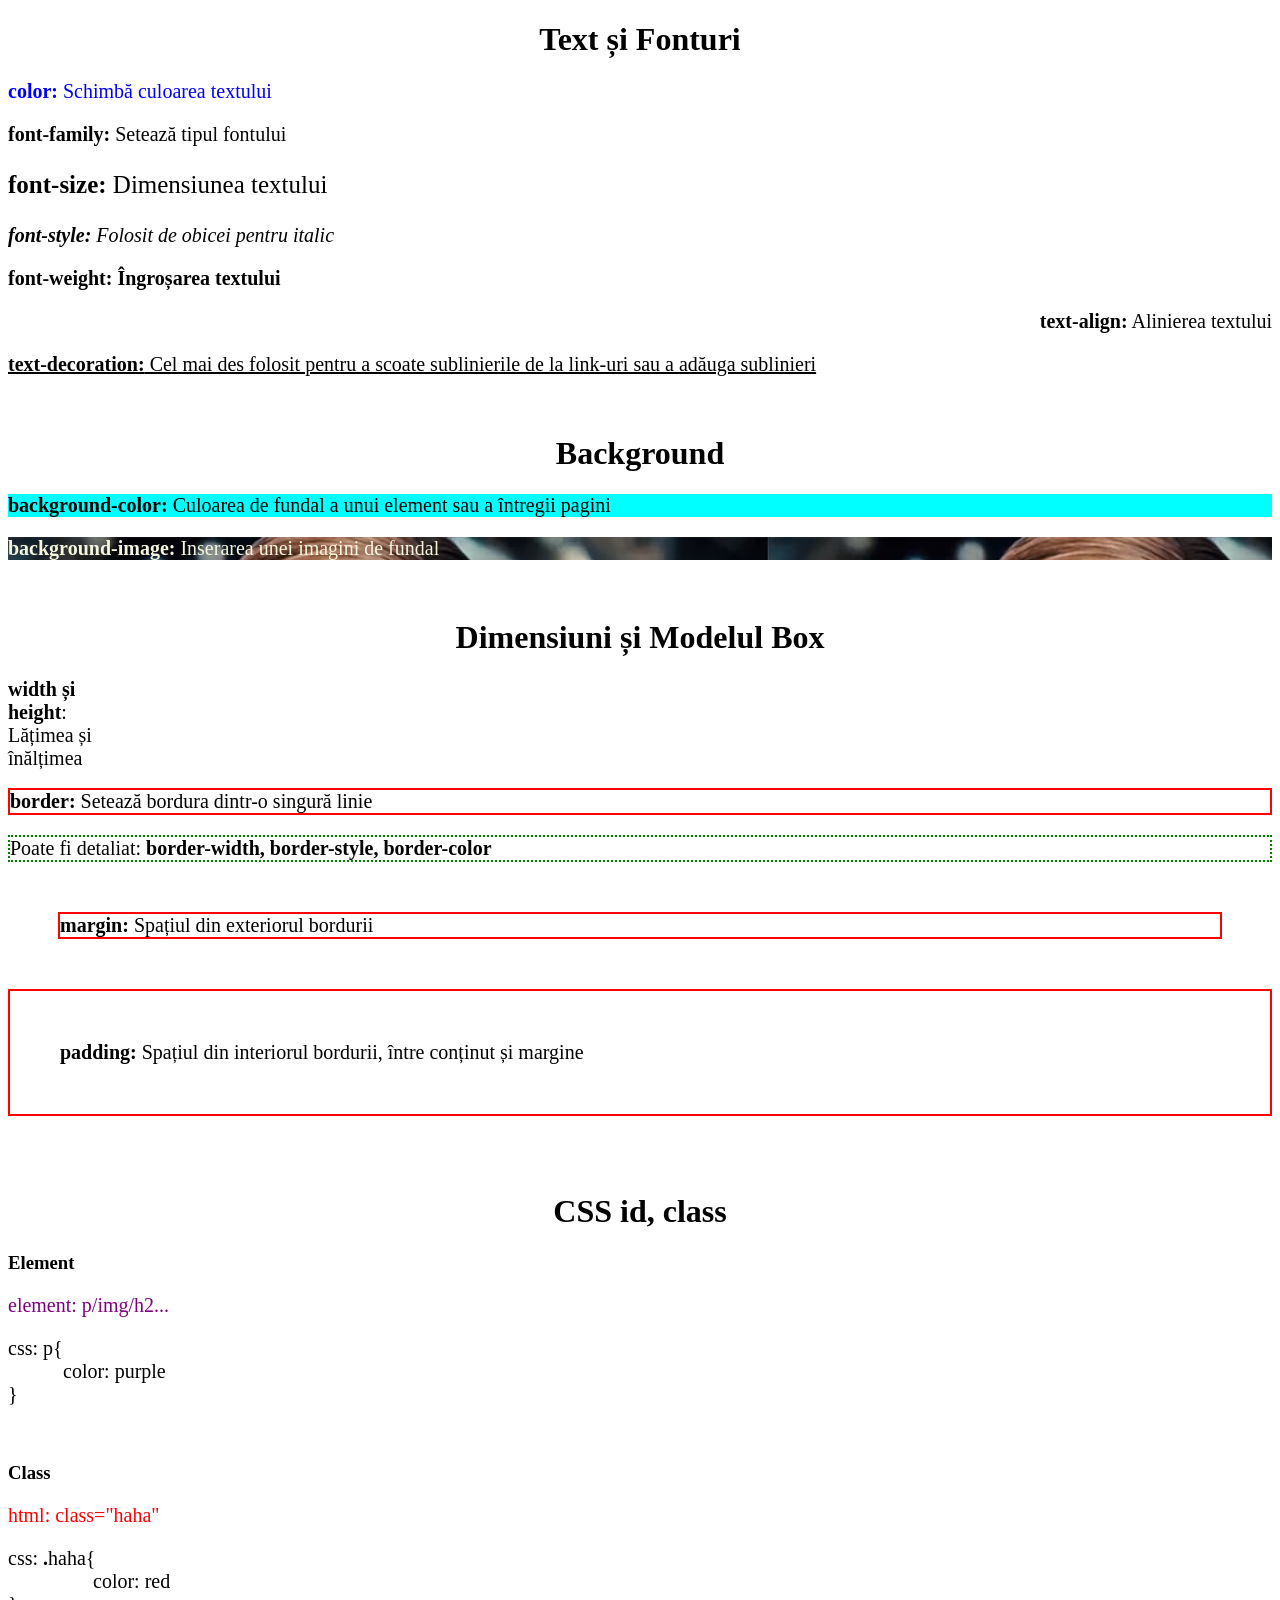
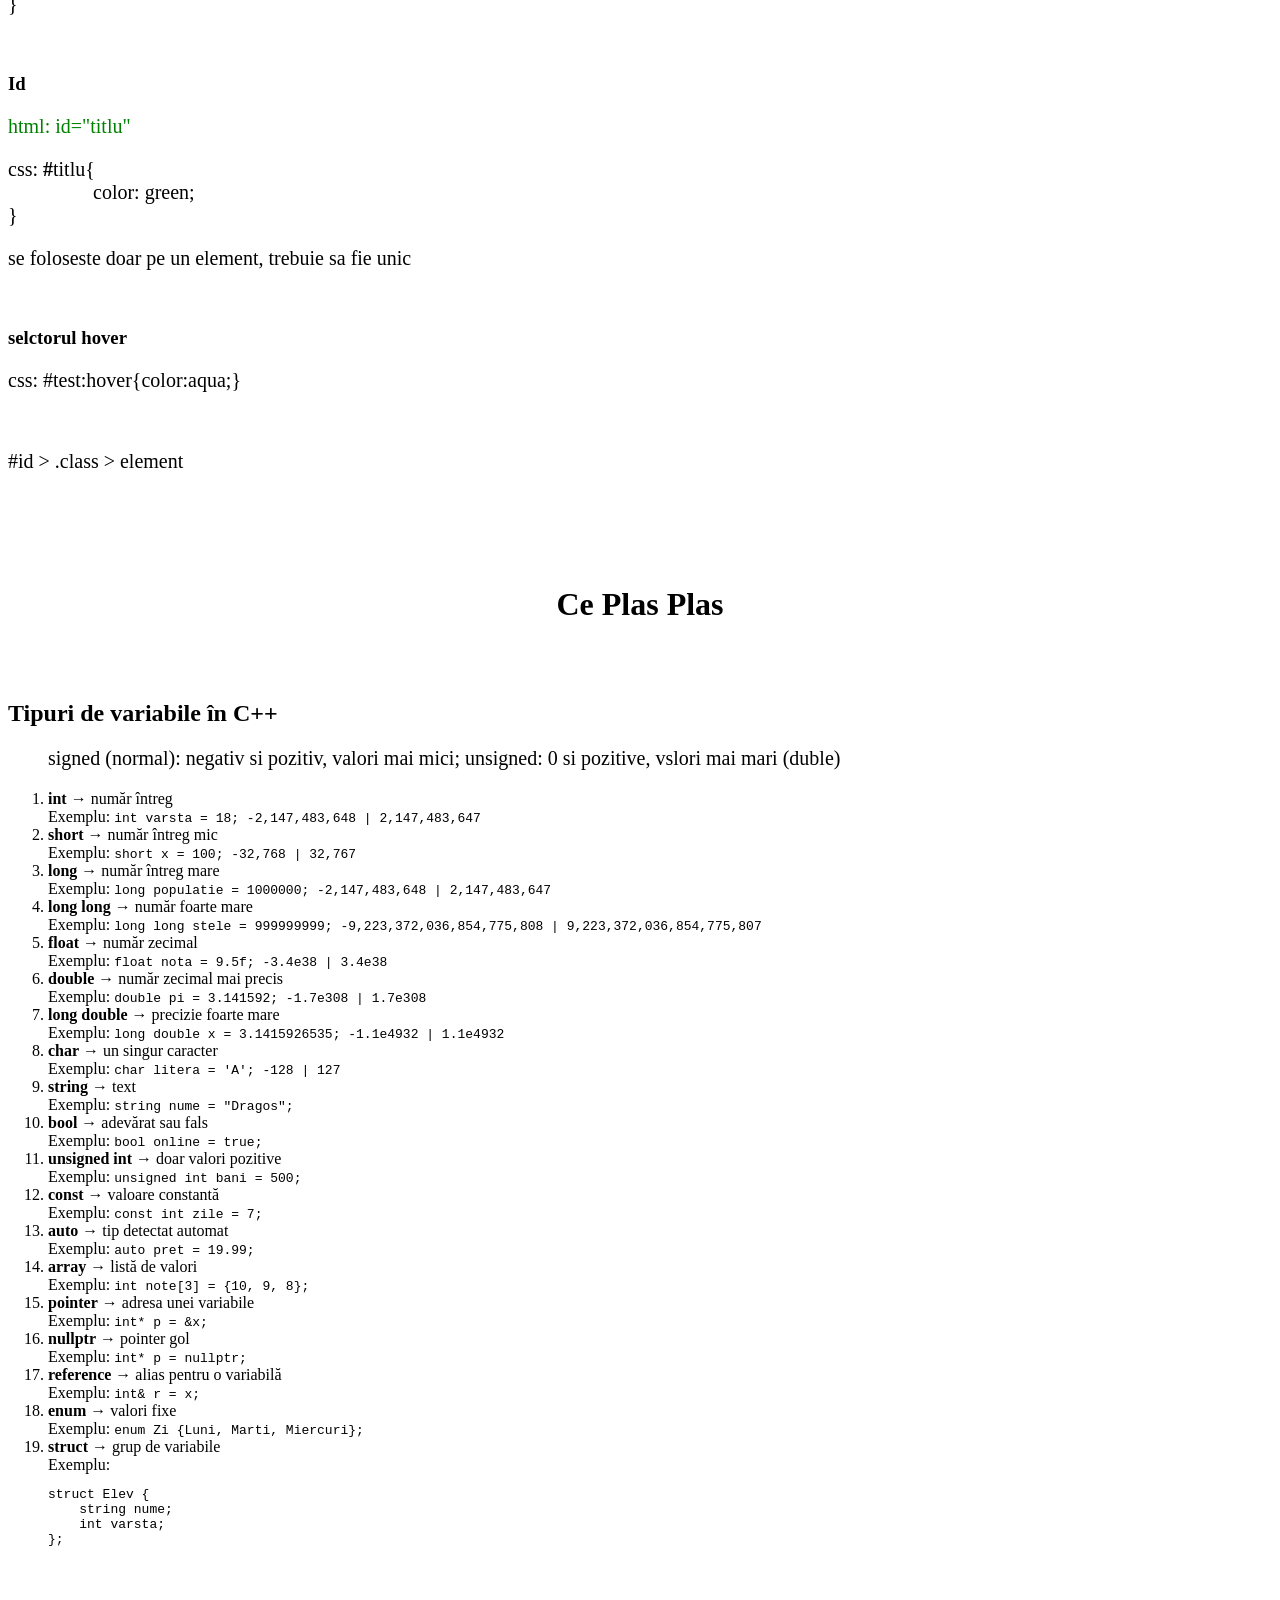
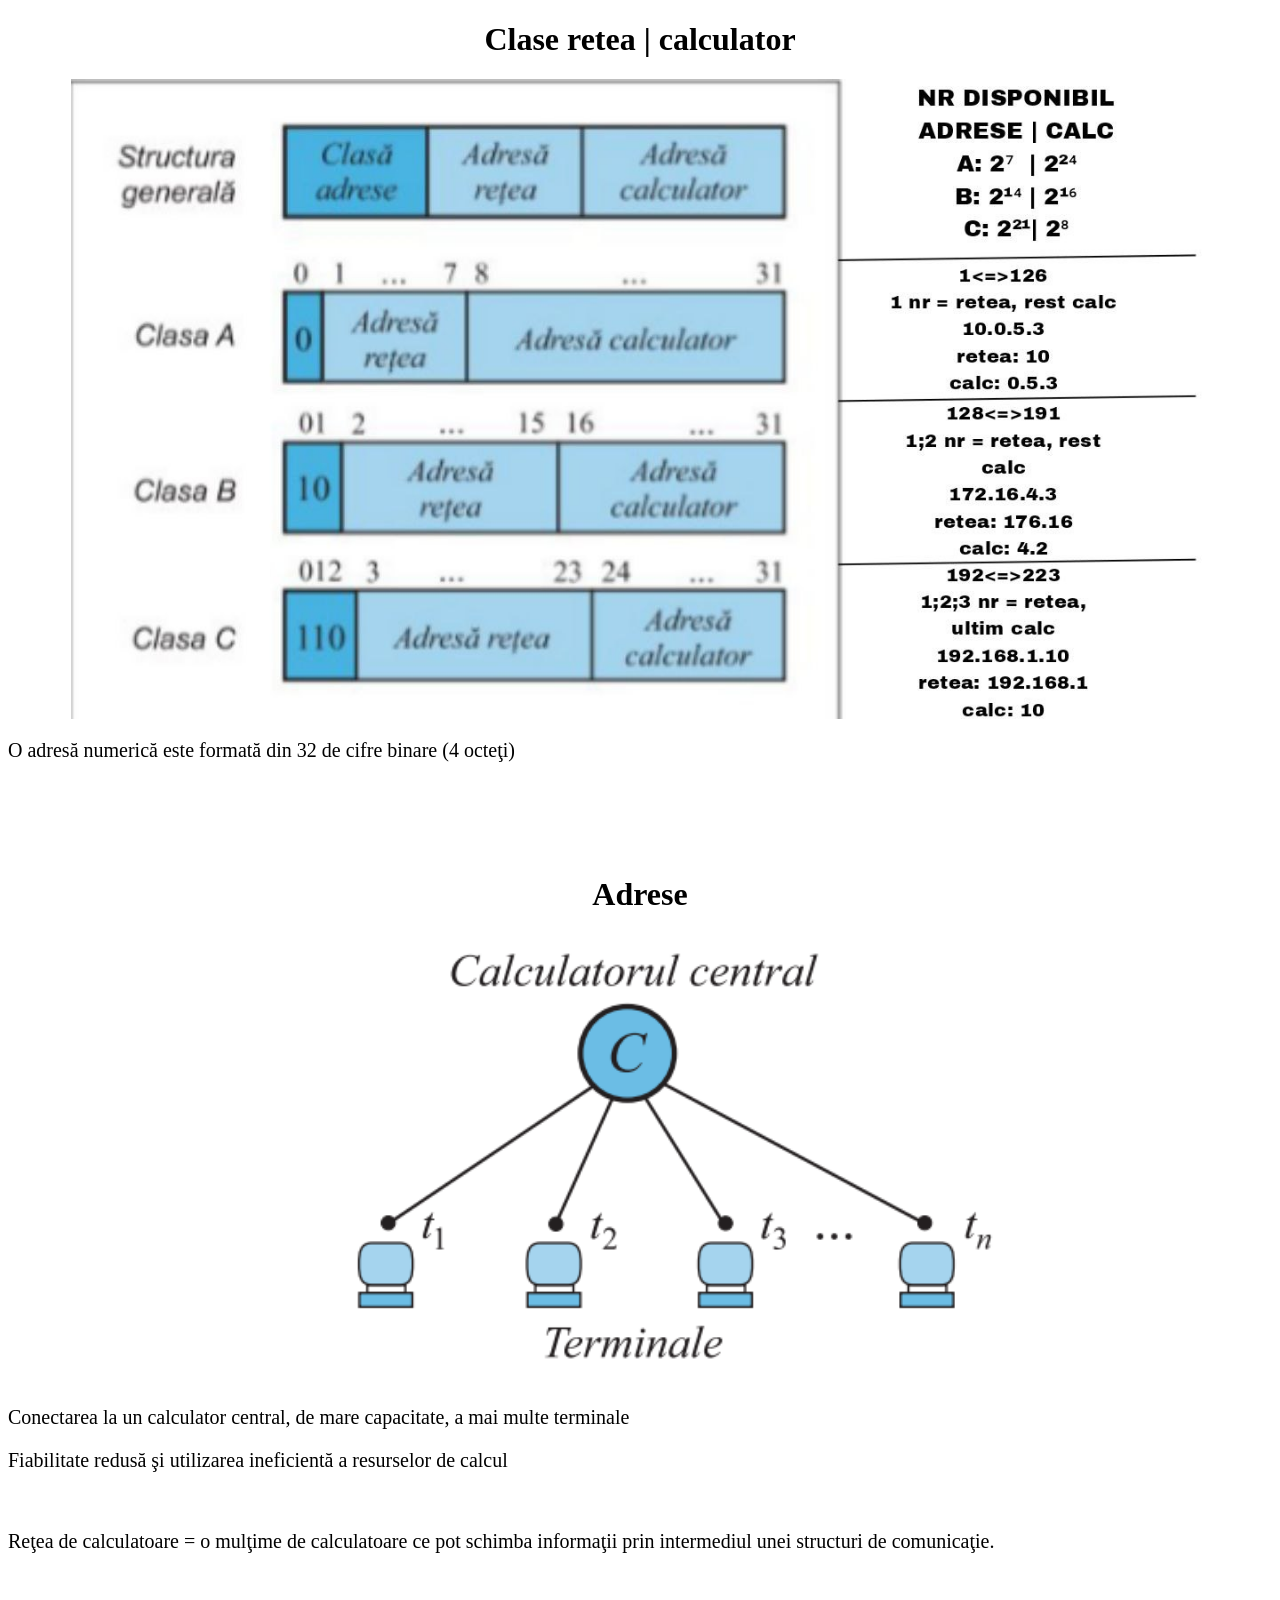
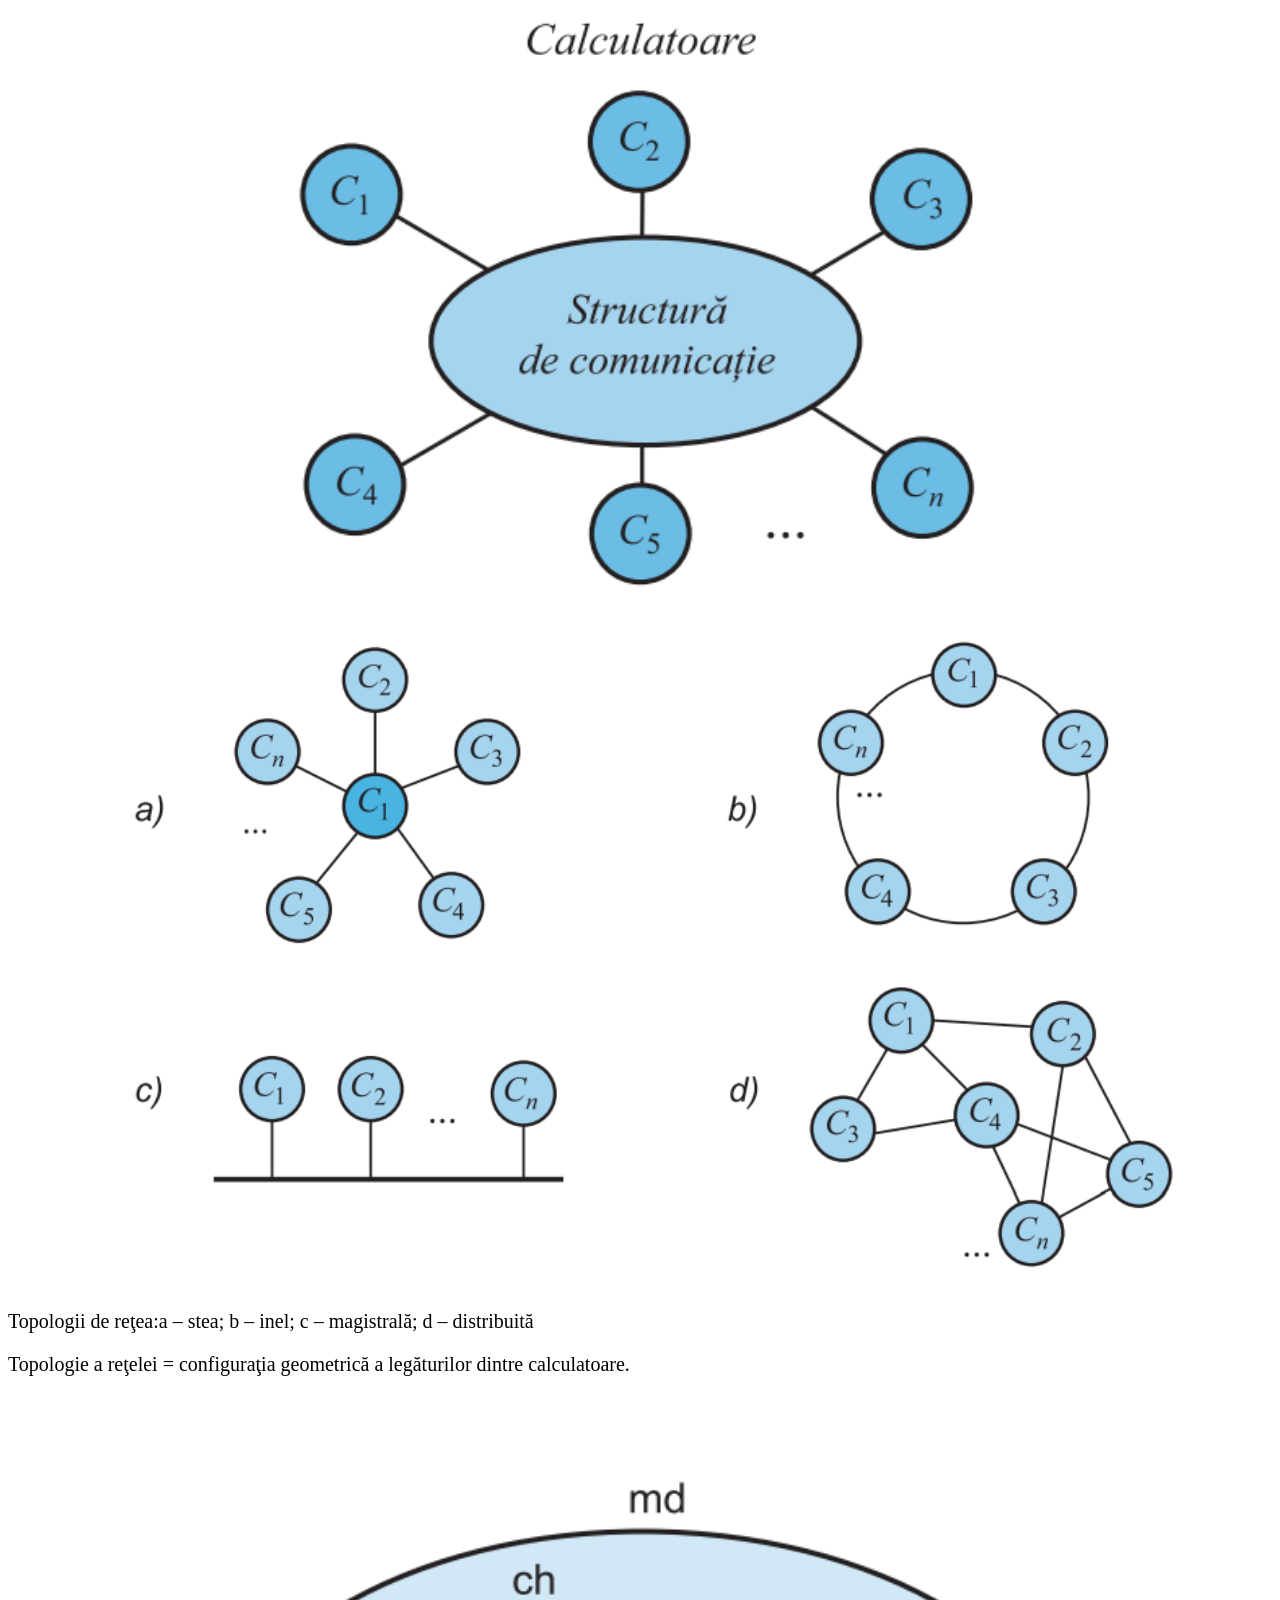
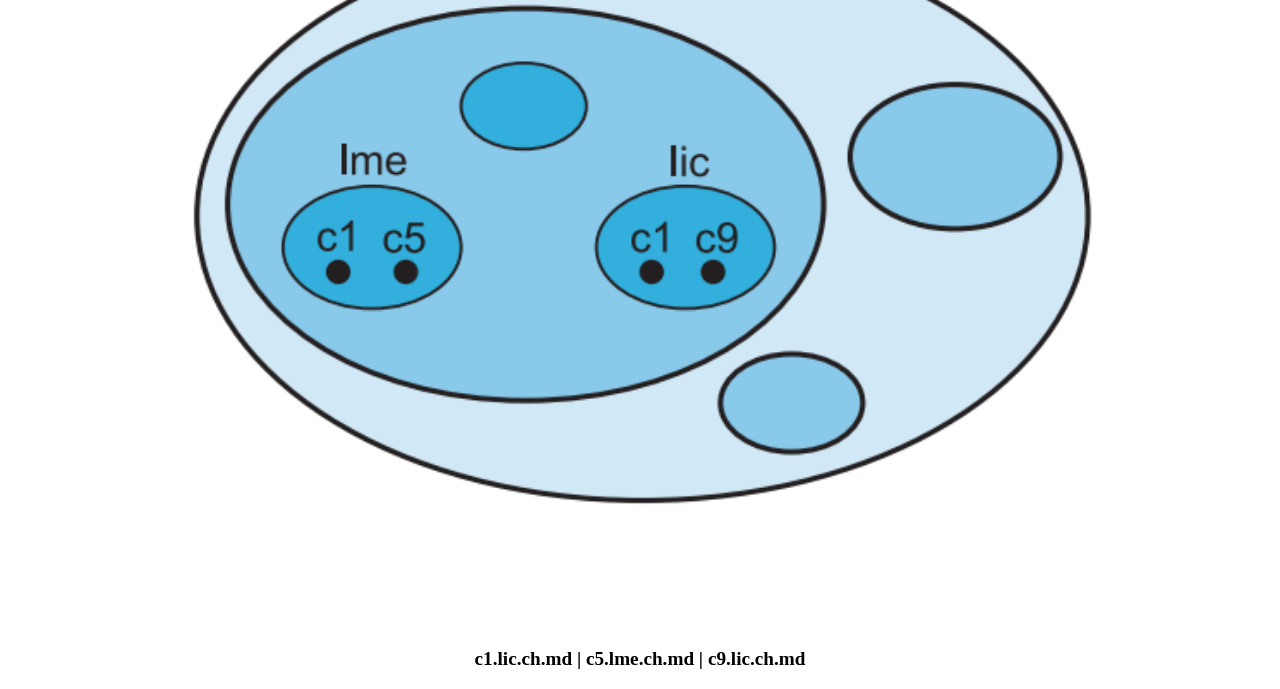
<file: index.html>
<!DOCTYPE html>
<head>
    <link rel="stylesheet" href="styles.css">
</head>
<body>
        <h1>Text și Fonturi</h1>
    <p style="color: blue;"><strong>color:</strong> Schimbă culoarea textului</p>
    <!color: red; sau color: #00FF00;>

    <p style="font-family:cursive"><strong>font-family:</strong> Setează tipul fontului</p>
    <!font-family: Arial, sans-serif;>

    <p style="font-size: 25px;"><strong>font-size:</strong> Dimensiunea textului</p>
    <!font-size: 20px; sau font-size: 150%;>

    <p style="font-style: italic;"><strong>font-style:</strong> Folosit de obicei pentru italic</p>
    <!font-style: italic;>

    <p style="font-weight: bold;"><strong>font-weight:</strong> Îngroșarea textului</p>
    <!font-weight: bold;>

    <p style="text-align: right;"><strong>text-align:</strong> Alinierea textului</p>
    <!left, right, center, justify>

    <p style="text-decoration: underline;"><strong>text-decoration:</strong> Cel mai des folosit pentru a scoate sublinierile de la link-uri sau a adăuga sublinieri</p>
    <!underline, none>
    <br>
        <h1>Background</h1>
    <p style="background-color: aqua;"><strong>background-color:</strong> Culoarea de fundal a unui element sau a întregii pagini</p>
    <!background-color: yellow;>

    <p style="background-image: url(welcome.jpg); color:beige"><strong>background-image:</strong> Inserarea unei imagini de fundal</p>
    <!background-image: url('imagine.jpg');>
    <br>

        <h1>Dimensiuni și Modelul Box</h1>
    <p   style="width: 90px; height: 90px;"><strong>width și height</strong>: Lățimea și înălțimea</p>
    <!width: 500px; sau width: 100%;>

    <p style="border: 2px solid red;"><strong>border:</strong> Setează bordura dintr-o singură linie</p>
    <!border: 2px solid black;>

    <p style="border: 2px dotted green;">Poate fi detaliat: <strong>border-width, border-style, border-color</strong></p>
    <!solid, dotted, dashed>

    <p style="margin: 50px; border: 2px solid red;"><strong>margin:</strong> Spațiul din exteriorul bordurii</p>
    <!margin: 10px;>

    <p style="padding: 50px; border: 2px solid red;"><strong>padding:</strong> Spațiul din interiorul bordurii, între conținut și margine</p>
    <!padding: 5px;>
    <br><br>

    <h1>CSS id, class</h1>
    <h3>Element</h3>
    <p id="elem">element: p/img/h2...</p>
    <p>css: p{<br>           color: purple<br>}</p>
    <br>
    <h3>Class</h3>
    <div class="haha">
    <p id="clasa">html: class="haha"</p>
    <p>css: <strong>.</strong>haha{<br>                 color: red<br>}</p>
    </div>
    <br>
    <h3>Id</h3>
    <div>
    <p id="titlu">html: id="titlu" </p>
    <p>css: <strong>#</strong>titlu{<br>                 color: green;<br>}</p>
    <p>se foloseste doar pe un element, trebuie sa fie unic</p>
    </div>
    <br>
    <h3>selctorul hover</h3>
    <p id="test">css: #test:hover{color:aqua;}</p>
    <br>
    <p>#id > .class > element</p>
    <br><br><br><br>

    <h1>Ce Plas Plas</h1><br><br>
    <h2>Tipuri de variabile în C++</h2>

<ol>
    <p>signed (normal): negativ si pozitiv, valori mai mici;  unsigned: 0 si pozitive, vslori mai mari (duble)</p>
    <li>
        <b>int</b> → număr întreg<br>
        Exemplu: <code>int varsta = 18; -2,147,483,648 | 2,147,483,647</code>
    </li>

    <li>
        <b>short</b> → număr întreg mic<br>
        Exemplu: <code>short x = 100; -32,768 | 32,767</code>
    </li>

    <li>
        <b>long</b> → număr întreg mare<br>
        Exemplu: <code>long populatie = 1000000; -2,147,483,648 | 2,147,483,647</code>
    </li>

    <li>
        <b>long long</b> → număr foarte mare<br>
        Exemplu: <code>long long stele = 999999999; -9,223,372,036,854,775,808 | 9,223,372,036,854,775,807</code>
    </li>

    <li>
        <b>float</b> → număr zecimal<br>
        Exemplu: <code>float nota = 9.5f; -3.4e38 | 3.4e38</code>
    </li>

    <li>
        <b>double</b> → număr zecimal mai precis<br>
        Exemplu: <code>double pi = 3.141592; -1.7e308 | 1.7e308</code>
    </li>

    <li>
        <b>long double</b> → precizie foarte mare<br>
        Exemplu: <code>long double x = 3.1415926535; -1.1e4932 | 1.1e4932</code>
    </li>

    <li>
        <b>char</b> → un singur caracter<br>
        Exemplu: <code>char litera = 'A'; -128 | 127</code>
    </li>

    <li>
        <b>string</b> → text<br>
        Exemplu: <code>string nume = "Dragos";</code>
    </li>

    <li>
        <b>bool</b> → adevărat sau fals<br>
        Exemplu: <code>bool online = true;</code>
    </li>

    <li>
        <b>unsigned int</b> → doar valori pozitive<br>
        Exemplu: <code>unsigned int bani = 500;</code>
    </li>

    <li>
        <b>const</b> → valoare constantă<br>
        Exemplu: <code>const int zile = 7;</code>
    </li>

    <li>
        <b>auto</b> → tip detectat automat<br>
        Exemplu: <code>auto pret = 19.99;</code>
    </li>

    <li>
        <b>array</b> → listă de valori<br>
        Exemplu: <code>int note[3] = {10, 9, 8};</code>
    </li>

    <li>
        <b>pointer</b> → adresa unei variabile<br>
        Exemplu: <code>int* p = &x;</code>
    </li>

    <li>
        <b>nullptr</b> → pointer gol<br>
        Exemplu: <code>int* p = nullptr;</code>
    </li>

    <li>
        <b>reference</b> → alias pentru o variabilă<br>
        Exemplu: <code>int& r = x;</code>
    </li>

    <li>
        <b>enum</b> → valori fixe<br>
        Exemplu: <code>enum Zi {Luni, Marti, Miercuri};</code>
    </li>

    <li>
        <b>struct</b> → grup de variabile<br>
        Exemplu:
        <pre><code>struct Elev {
    string nume;
    int varsta;
};</code></pre>
    </li>
</ol>

    <br><br>
    <h1>Clase retea | calculator</h1>
    <img src="clase.jpg" alt="clase" style="width: 90%; display:block; margin: 0 auto;">
    <p>O adresă numerică este formată din 32 de cifre binare (4 octeţi)</p>
    <br><br><br><br>

    <h1>Adrese</h1>
    <img src="retea1.png" alt=""style="width: 75%; display:block; margin: 0 auto;">
    <p>Conectarea la un calculator central, de mare capacitate, a mai multe terminale</p>
    <p>Fiabilitate redusă şi utilizarea ineficientă a resurselor de calcul</p>
    <br>
    <p>Reţea de calculatoare = o mulţime de calculatoare ce pot schimba informaţii prin intermediul unei structuri de comunicaţie.</p>
    
    <br><br>
    <img src="retea2.png" alt=""style="width: 75%; display:block; margin: 0 auto;">
    <img src="retea3.png" alt=""style="width: 90%; display:block; margin: 0 auto;">
    <p>Topologii de reţea:a – stea; b – inel; c – magistrală; d – distribuită</p>
    <p>Topologie a reţelei = configuraţia geometrică a legăturilor dintre calculatoare.</p>
    <img src="retea4.png" alt=""style="width: 80%; display:block; margin: 0 auto;">
    <p style="text-align: center; font-weight: bold; font-size: larger;">c1.lic.ch.md | c5.lme.ch.md | c9.lic.ch.md</p>







</body>
</file>
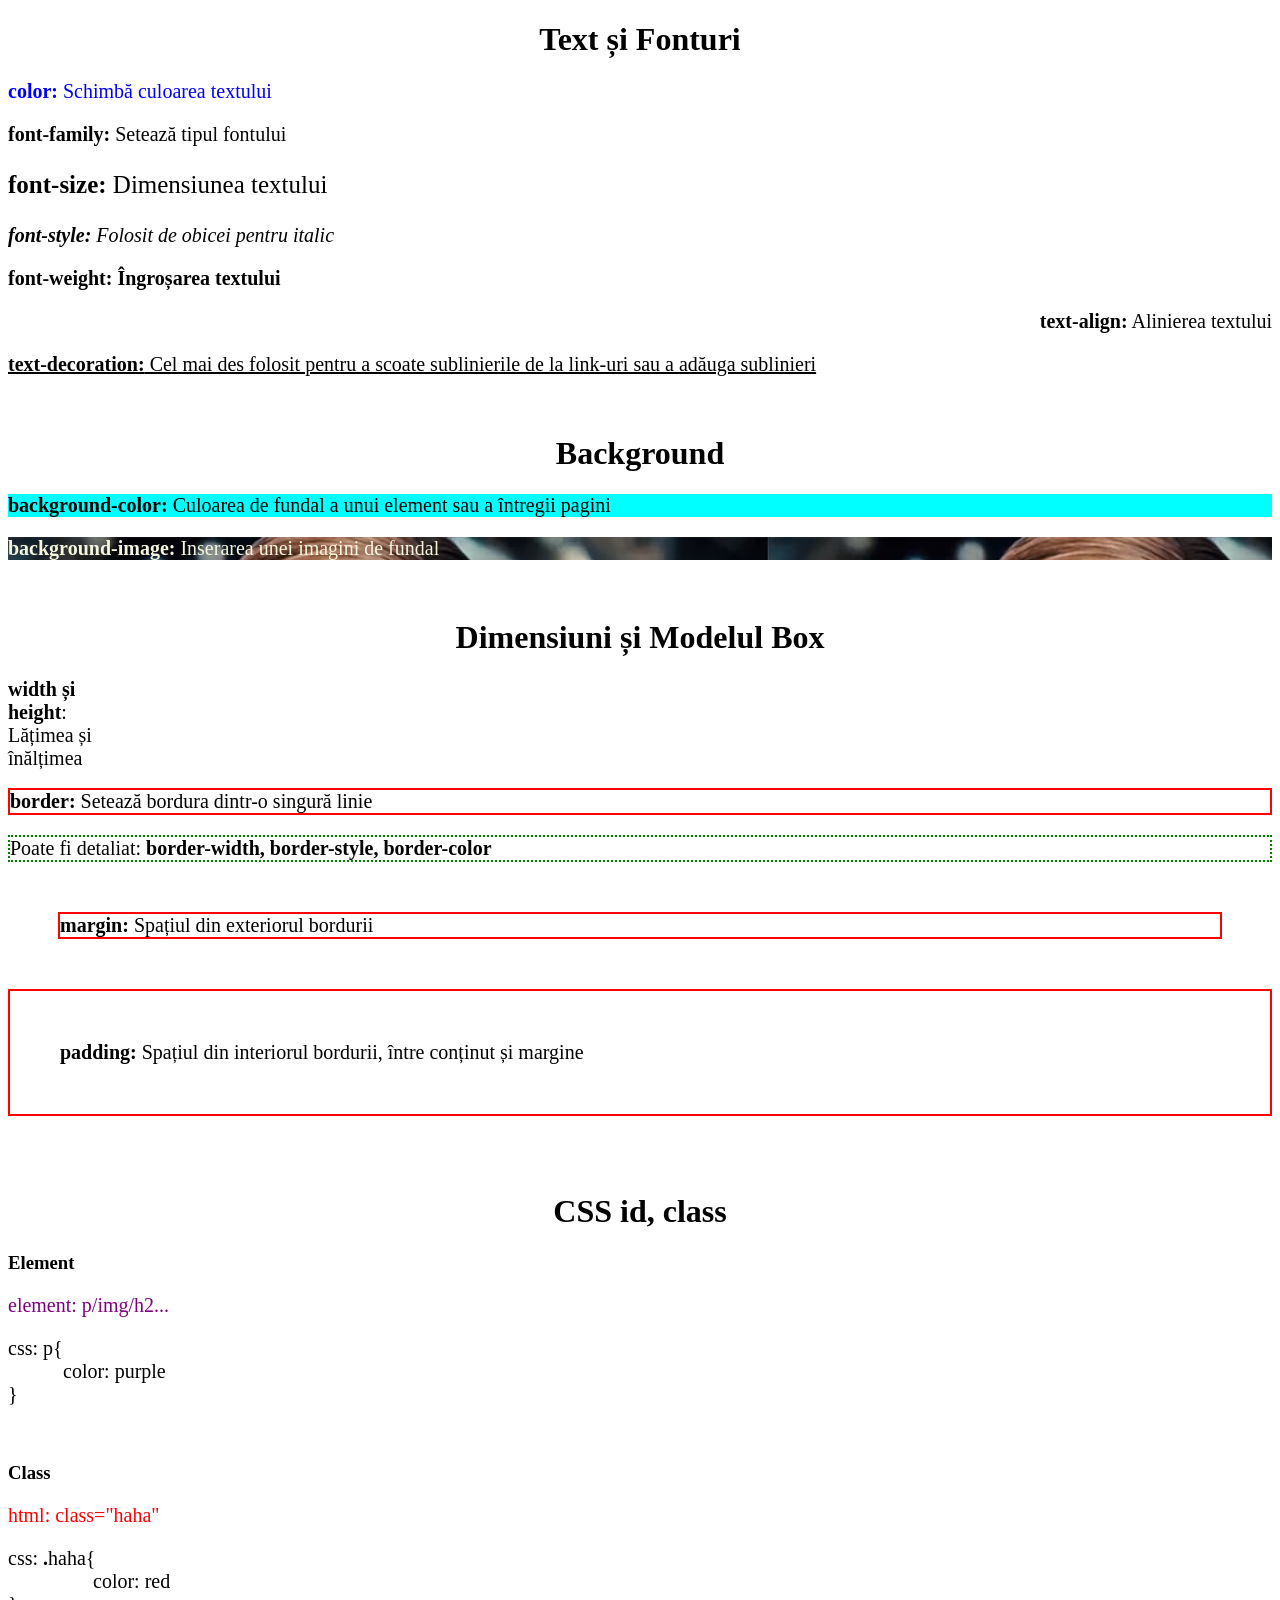
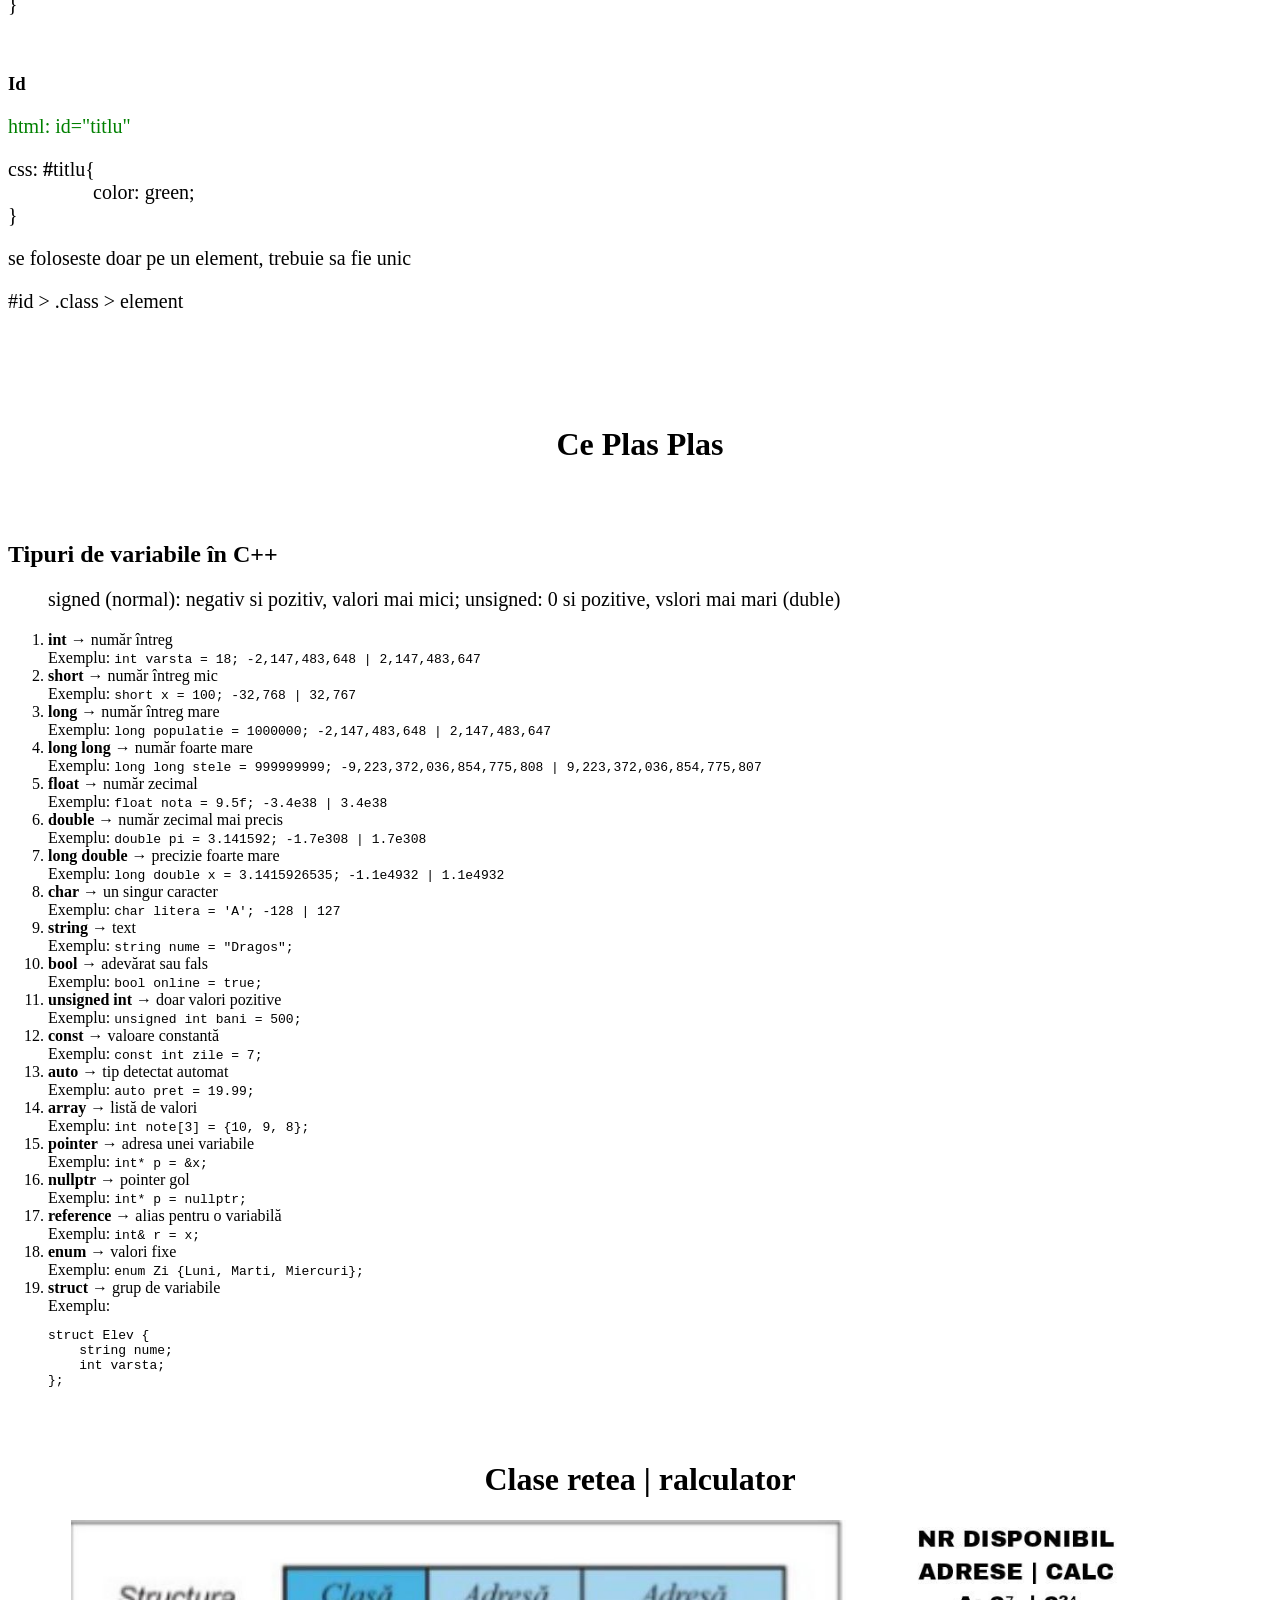
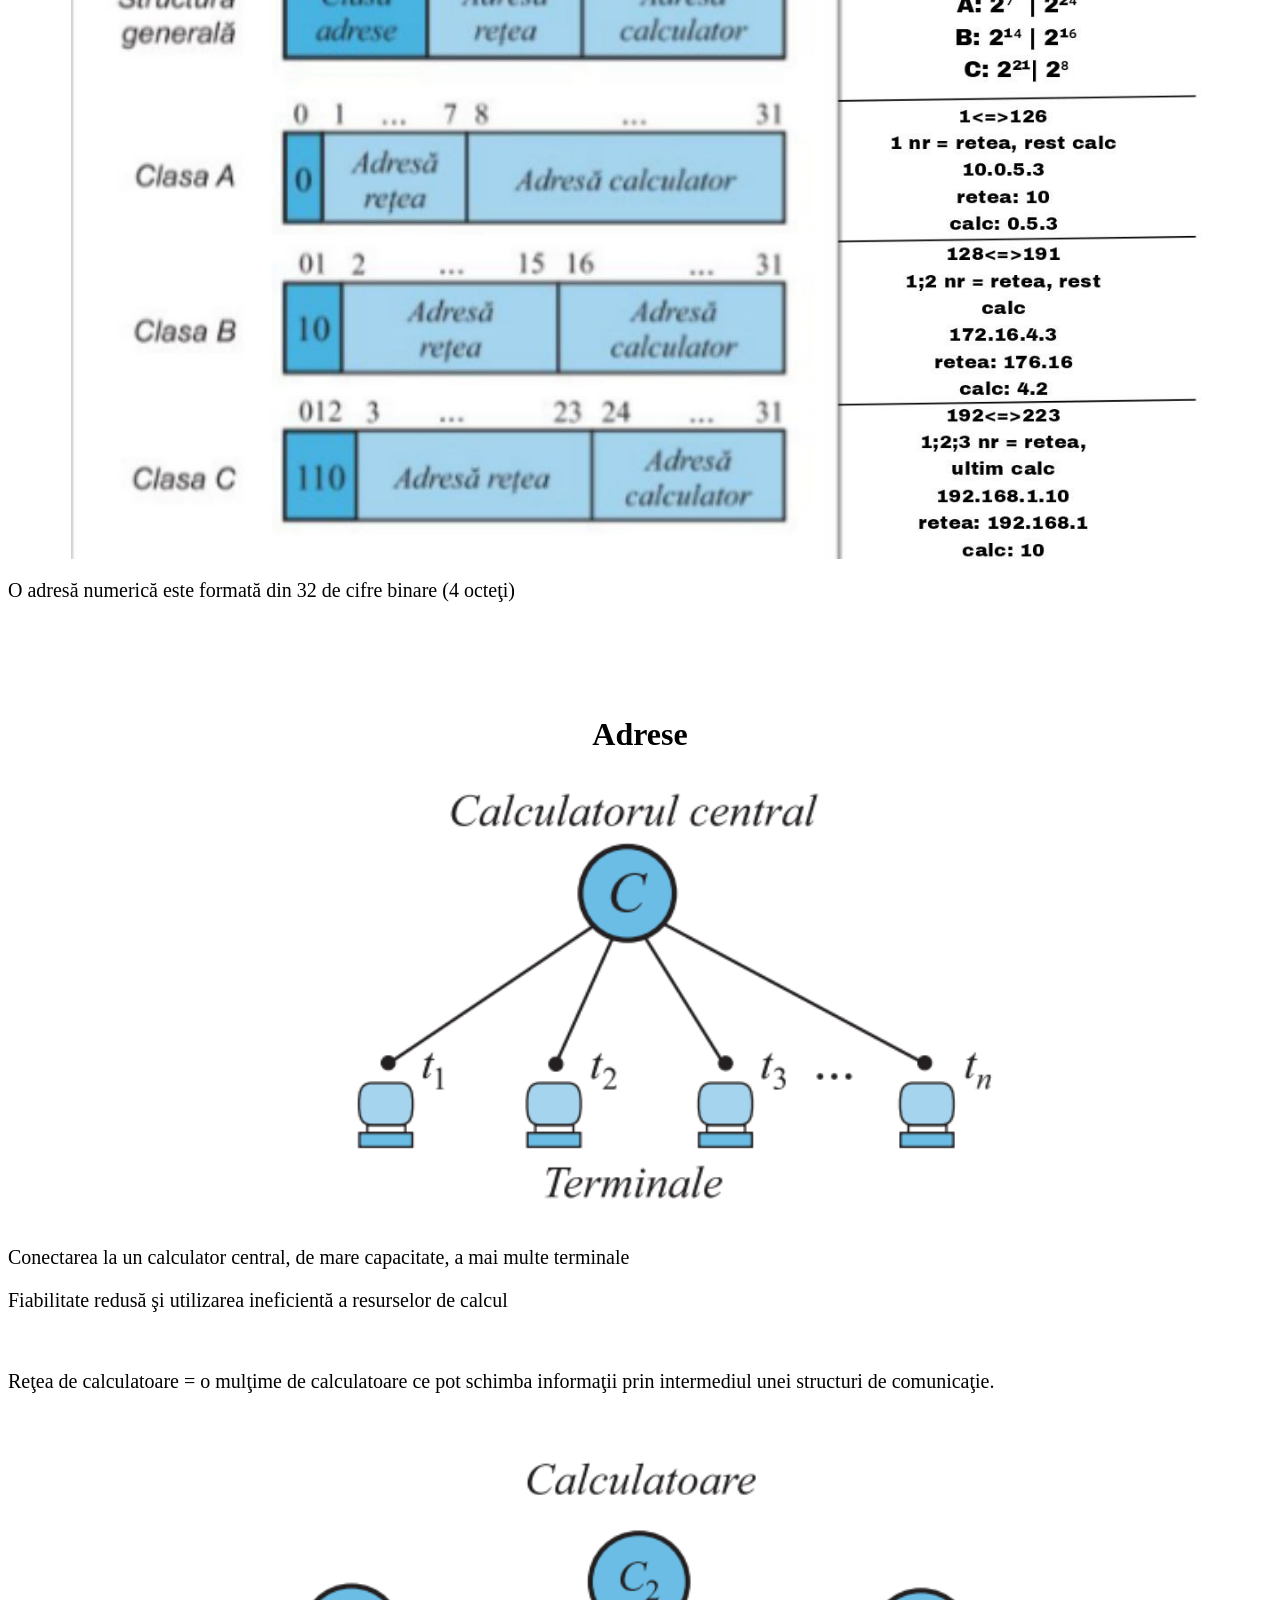
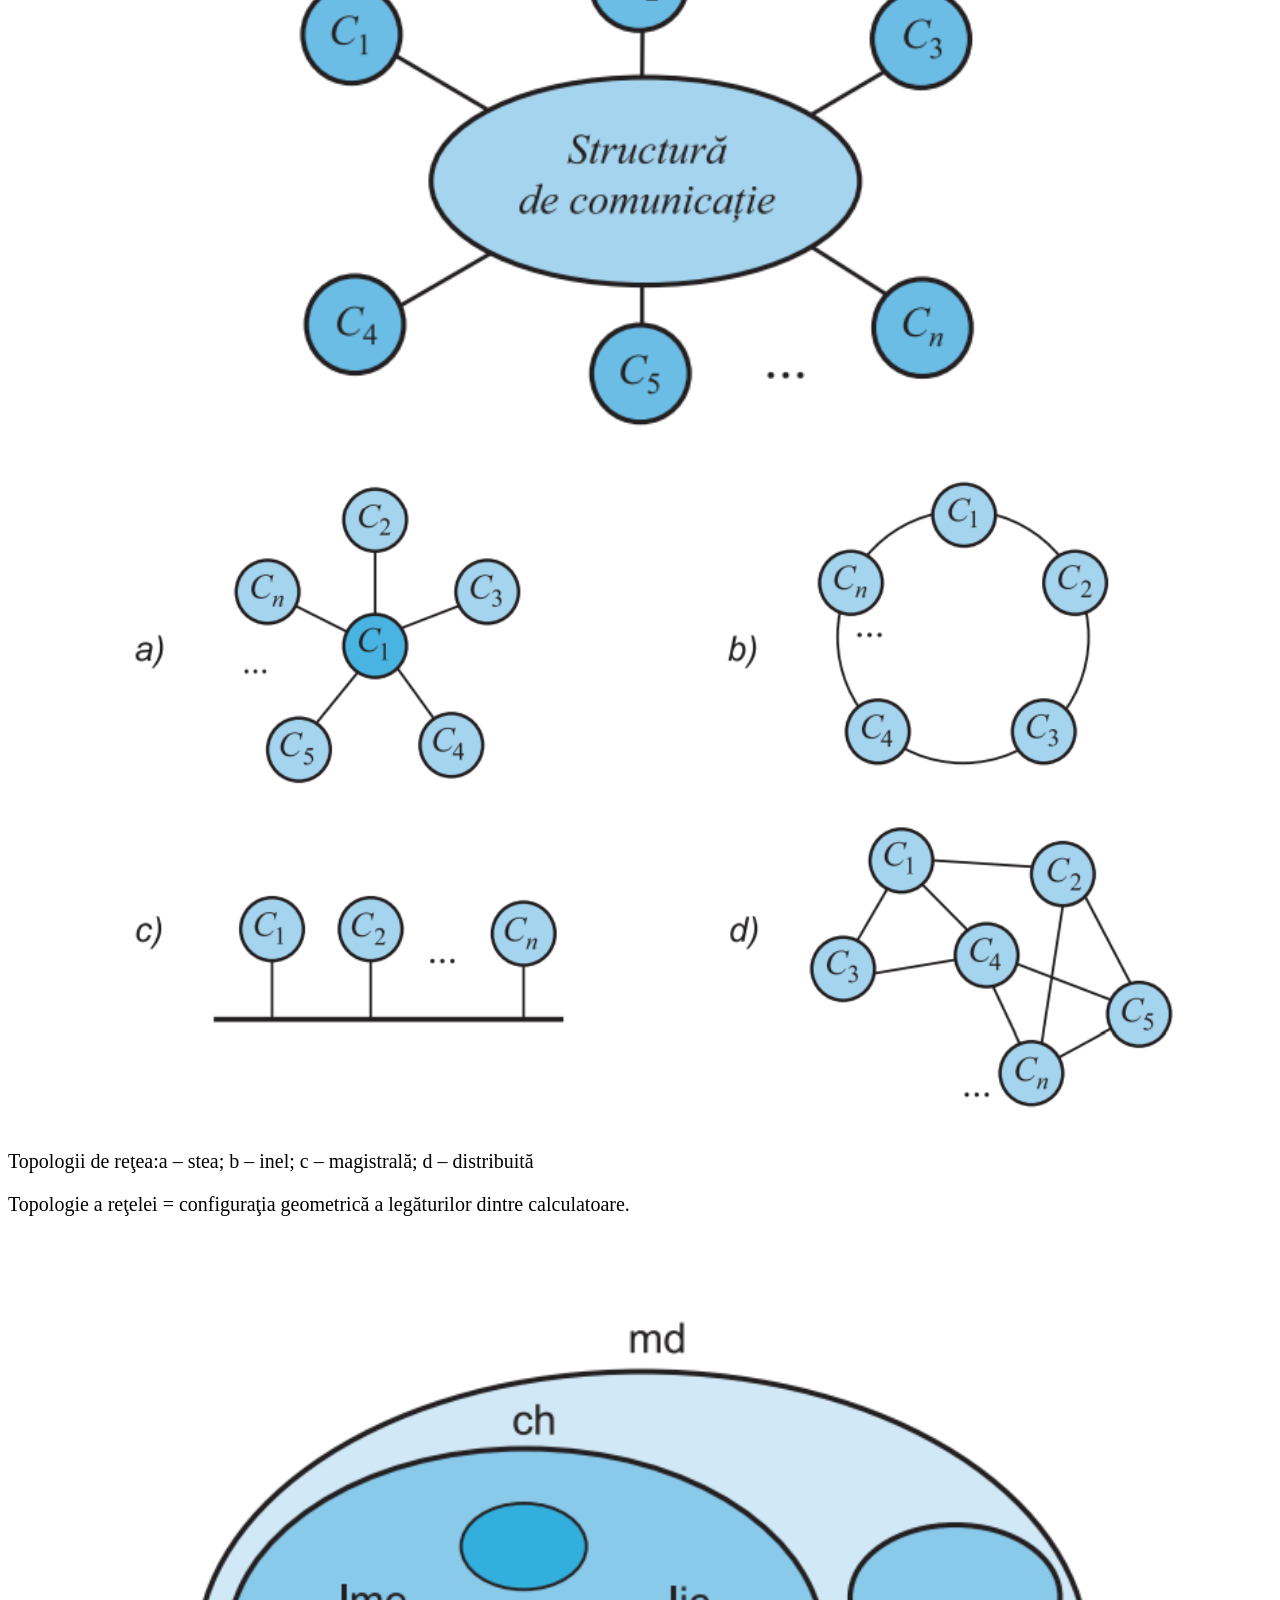
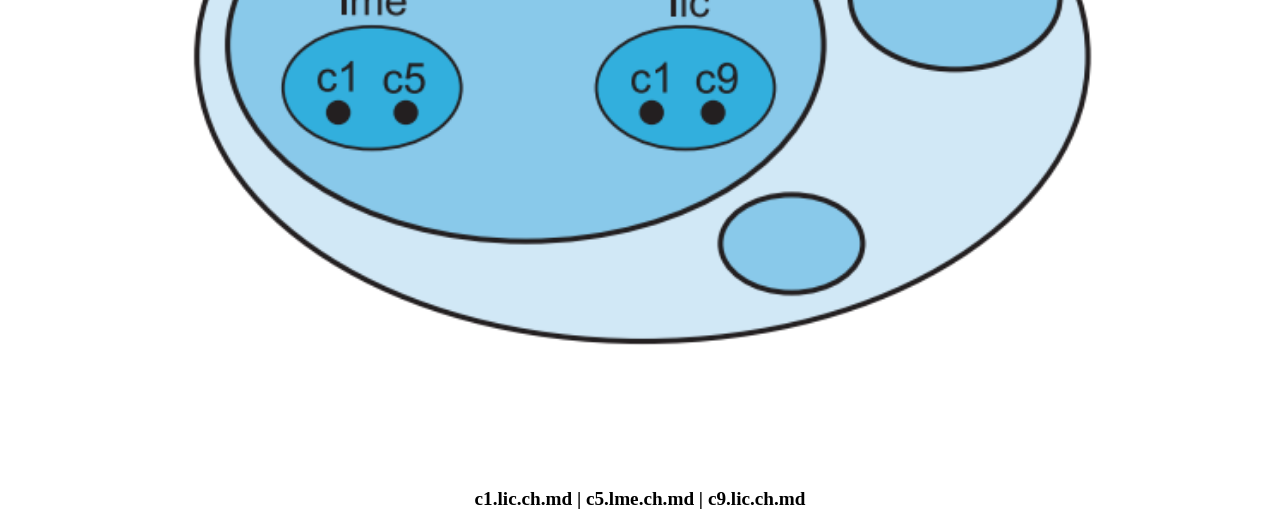
<file: html/index.html>
<!DOCTYPE html>
<head>
    <link rel="stylesheet" href="styles.css">
</head>
<body>
        <h1>Text și Fonturi</h1>
    <p style="color: blue;"><strong>color:</strong> Schimbă culoarea textului</p>
    <!color: red; sau color: #00FF00;>

    <p style="font-family:cursive"><strong>font-family:</strong> Setează tipul fontului</p>
    <!font-family: Arial, sans-serif;>

    <p style="font-size: 25px;"><strong>font-size:</strong> Dimensiunea textului</p>
    <!font-size: 20px; sau font-size: 150%;>

    <p style="font-style: italic;"><strong>font-style:</strong> Folosit de obicei pentru italic</p>
    <!font-style: italic;>

    <p style="font-weight: bold;"><strong>font-weight:</strong> Îngroșarea textului</p>
    <!font-weight: bold;>

    <p style="text-align: right;"><strong>text-align:</strong> Alinierea textului</p>
    <!left, right, center, justify>

    <p style="text-decoration: underline;"><strong>text-decoration:</strong> Cel mai des folosit pentru a scoate sublinierile de la link-uri sau a adăuga sublinieri</p>
    <!underline, none>
    <br>
        <h1>Background</h1>
    <p style="background-color: aqua;"><strong>background-color:</strong> Culoarea de fundal a unui element sau a întregii pagini</p>
    <!background-color: yellow;>

    <p style="background-image: url(welcome.jpg); color:beige"><strong>background-image:</strong> Inserarea unei imagini de fundal</p>
    <!background-image: url('imagine.jpg');>
    <br>

        <h1>Dimensiuni și Modelul Box</h1>
    <p   style="width: 90px; height: 90px;"><strong>width și height</strong>: Lățimea și înălțimea</p>
    <!width: 500px; sau width: 100%;>

    <p style="border: 2px solid red;"><strong>border:</strong> Setează bordura dintr-o singură linie</p>
    <!border: 2px solid black;>

    <p style="border: 2px dotted green;">Poate fi detaliat: <strong>border-width, border-style, border-color</strong></p>
    <!solid, dotted, dashed>

    <p style="margin: 50px; border: 2px solid red;"><strong>margin:</strong> Spațiul din exteriorul bordurii</p>
    <!margin: 10px;>

    <p style="padding: 50px; border: 2px solid red;"><strong>padding:</strong> Spațiul din interiorul bordurii, între conținut și margine</p>
    <!padding: 5px;>
    <br><br>

    <h1>CSS id, class</h1>
    <h3>Element</h3>
    <p id="elem">element: p/img/h2...</p>
    <p>css: p{<br>           color: purple<br>}</p>
    <br>
    <h3>Class</h3>
    <div class="haha">
    <p id="clasa">html: class="haha"</p>
    <p>css: <strong>.</strong>haha{<br>                 color: red<br>}</p>
    </div>
    <br>
    <h3>Id</h3>
    <div>
    <p id="titlu">html: id="titlu" </p>
    <p>css: <strong>#</strong>titlu{<br>                 color: green;<br>}</p>
    <p>se foloseste doar pe un element, trebuie sa fie unic</p>
    </div>
    <p>#id > .class > element</p>
    <br><br><br><br>

    <h1>Ce Plas Plas</h1><br><br>
    <h2>Tipuri de variabile în C++</h2>

<ol>
    <p>signed (normal): negativ si pozitiv, valori mai mici;  unsigned: 0 si pozitive, vslori mai mari (duble)</p>
    <li>
        <b>int</b> → număr întreg<br>
        Exemplu: <code>int varsta = 18; -2,147,483,648 | 2,147,483,647</code>
    </li>

    <li>
        <b>short</b> → număr întreg mic<br>
        Exemplu: <code>short x = 100; -32,768 | 32,767</code>
    </li>

    <li>
        <b>long</b> → număr întreg mare<br>
        Exemplu: <code>long populatie = 1000000; -2,147,483,648 | 2,147,483,647</code>
    </li>

    <li>
        <b>long long</b> → număr foarte mare<br>
        Exemplu: <code>long long stele = 999999999; -9,223,372,036,854,775,808 | 9,223,372,036,854,775,807</code>
    </li>

    <li>
        <b>float</b> → număr zecimal<br>
        Exemplu: <code>float nota = 9.5f; -3.4e38 | 3.4e38</code>
    </li>

    <li>
        <b>double</b> → număr zecimal mai precis<br>
        Exemplu: <code>double pi = 3.141592; -1.7e308 | 1.7e308</code>
    </li>

    <li>
        <b>long double</b> → precizie foarte mare<br>
        Exemplu: <code>long double x = 3.1415926535; -1.1e4932 | 1.1e4932</code>
    </li>

    <li>
        <b>char</b> → un singur caracter<br>
        Exemplu: <code>char litera = 'A'; -128 | 127</code>
    </li>

    <li>
        <b>string</b> → text<br>
        Exemplu: <code>string nume = "Dragos";</code>
    </li>

    <li>
        <b>bool</b> → adevărat sau fals<br>
        Exemplu: <code>bool online = true;</code>
    </li>

    <li>
        <b>unsigned int</b> → doar valori pozitive<br>
        Exemplu: <code>unsigned int bani = 500;</code>
    </li>

    <li>
        <b>const</b> → valoare constantă<br>
        Exemplu: <code>const int zile = 7;</code>
    </li>

    <li>
        <b>auto</b> → tip detectat automat<br>
        Exemplu: <code>auto pret = 19.99;</code>
    </li>

    <li>
        <b>array</b> → listă de valori<br>
        Exemplu: <code>int note[3] = {10, 9, 8};</code>
    </li>

    <li>
        <b>pointer</b> → adresa unei variabile<br>
        Exemplu: <code>int* p = &x;</code>
    </li>

    <li>
        <b>nullptr</b> → pointer gol<br>
        Exemplu: <code>int* p = nullptr;</code>
    </li>

    <li>
        <b>reference</b> → alias pentru o variabilă<br>
        Exemplu: <code>int& r = x;</code>
    </li>

    <li>
        <b>enum</b> → valori fixe<br>
        Exemplu: <code>enum Zi {Luni, Marti, Miercuri};</code>
    </li>

    <li>
        <b>struct</b> → grup de variabile<br>
        Exemplu:
        <pre><code>struct Elev {
    string nume;
    int varsta;
};</code></pre>
    </li>
</ol>

    <br><br>
    <h1>Clase retea | ralculator</h1>
    <img src="clase.jpg" alt="clase" style="width: 90%; display:block; margin: 0 auto;">
    <p>O adresă numerică este formată din 32 de cifre binare (4 octeţi)</p>
    <br><br><br><br>

    <h1>Adrese</h1>
    <img src="retea1.png" alt=""style="width: 75%; display:block; margin: 0 auto;">
    <p>Conectarea la un calculator central, de mare capacitate, a mai multe terminale</p>
    <p>Fiabilitate redusă şi utilizarea ineficientă a resurselor de calcul</p>
    <br>
    <p>Reţea de calculatoare = o mulţime de calculatoare ce pot schimba informaţii prin intermediul unei structuri de comunicaţie.</p>
    
    <br><br>
    <img src="retea2.png" alt=""style="width: 75%; display:block; margin: 0 auto;">
    <img src="retea3.png" alt=""style="width: 90%; display:block; margin: 0 auto;">
    <p>Topologii de reţea:a – stea; b – inel; c – magistrală; d – distribuită</p>
    <p>Topologie a reţelei = configuraţia geometrică a legăturilor dintre calculatoare.</p>
    <img src="retea4.png" alt=""style="width: 80%; display:block; margin: 0 auto;">
    <p style="text-align: center; font-weight: bold; font-size: larger;">c1.lic.ch.md | c5.lme.ch.md | c9.lic.ch.md</p>







</body>
</file>
<file: styles.css>
h1 {
    text-align: center;
}

#titlu{
    color:green;
}

#elem{
    color:purple;
}

#clasa{
    color:red;
}

p{
    font-size: 20px;
}

#test:hover{
    color:aqua;
}
</file>
<file: html/styles.css>
h1 {
    text-align: center;
}

#titlu{
    color:green;
}

#elem{
    color:purple;
}

#clasa{
    color:red;
}

p{
    font-size: 20px;
}
</file>
